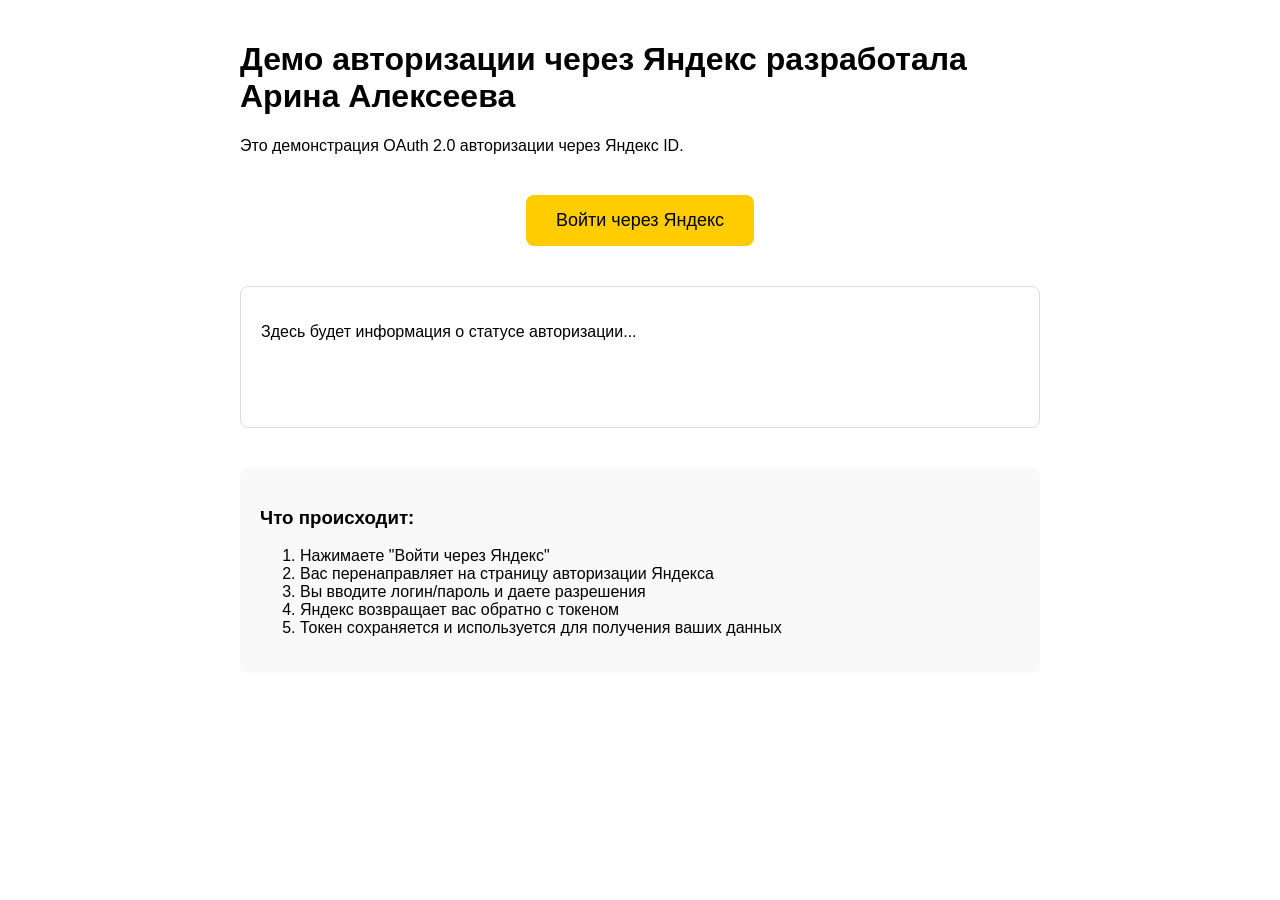
<file: index.html>
<!DOCTYPE html>
<html lang="ru">
<head>
  <meta charset="utf-8" />
  <meta name="viewport" content="width=device-width, initial-scale=1.0" />
  <title>OAuth Яндекс - Авторизация</title>
  <style>
    body {
      font-family: Arial, sans-serif;
      max-width: 800px;
      margin: 0 auto;
      padding: 20px;
    }
    .buttons {
      text-align: center;
      margin: 40px 0;
    }
    #authButton {
      background: #FFCC00;
      color: #000;
      border: none;
      padding: 15px 30px;
      font-size: 18px;
      border-radius: 8px;
      cursor: pointer;
      transition: background 0.3s;
    }
    #authButton:hover {
      background: #FFD633;
    }
    #authButton:disabled {
      background: #ccc;
      cursor: not-allowed;
    }
    #logs {
      margin-top: 30px;
      padding: 20px;
      border: 1px solid #ddd;
      border-radius: 8px;
      min-height: 100px;
    }
  </style>
  <script src="index.js"></script>
</head>
<body>
  <h1>Демо авторизации через Яндекс разработала Арина Алексеева</h1>
  <p>Это демонстрация OAuth 2.0 авторизации через Яндекс ID.</p>
  
  <div class="buttons">
    <button id="authButton">Войти через Яндекс</button>
  </div>
  
  <div id="logs">
    <p>Здесь будет информация о статусе авторизации...</p>
  </div>
  
  <div style="margin-top: 40px; padding: 20px; background: #f9f9f9; border-radius: 8px;">
    <h3>Что происходит:</h3>
    <ol>
      <li>Нажимаете "Войти через Яндекс"</li>
      <li>Вас перенаправляет на страницу авторизации Яндекса</li>
      <li>Вы вводите логин/пароль и даете разрешения</li>
      <li>Яндекс возвращает вас обратно с токеном</li>
      <li>Токен сохраняется и используется для получения ваших данных</li>
    </ol>
  </div>
</body>
</html>
</file>
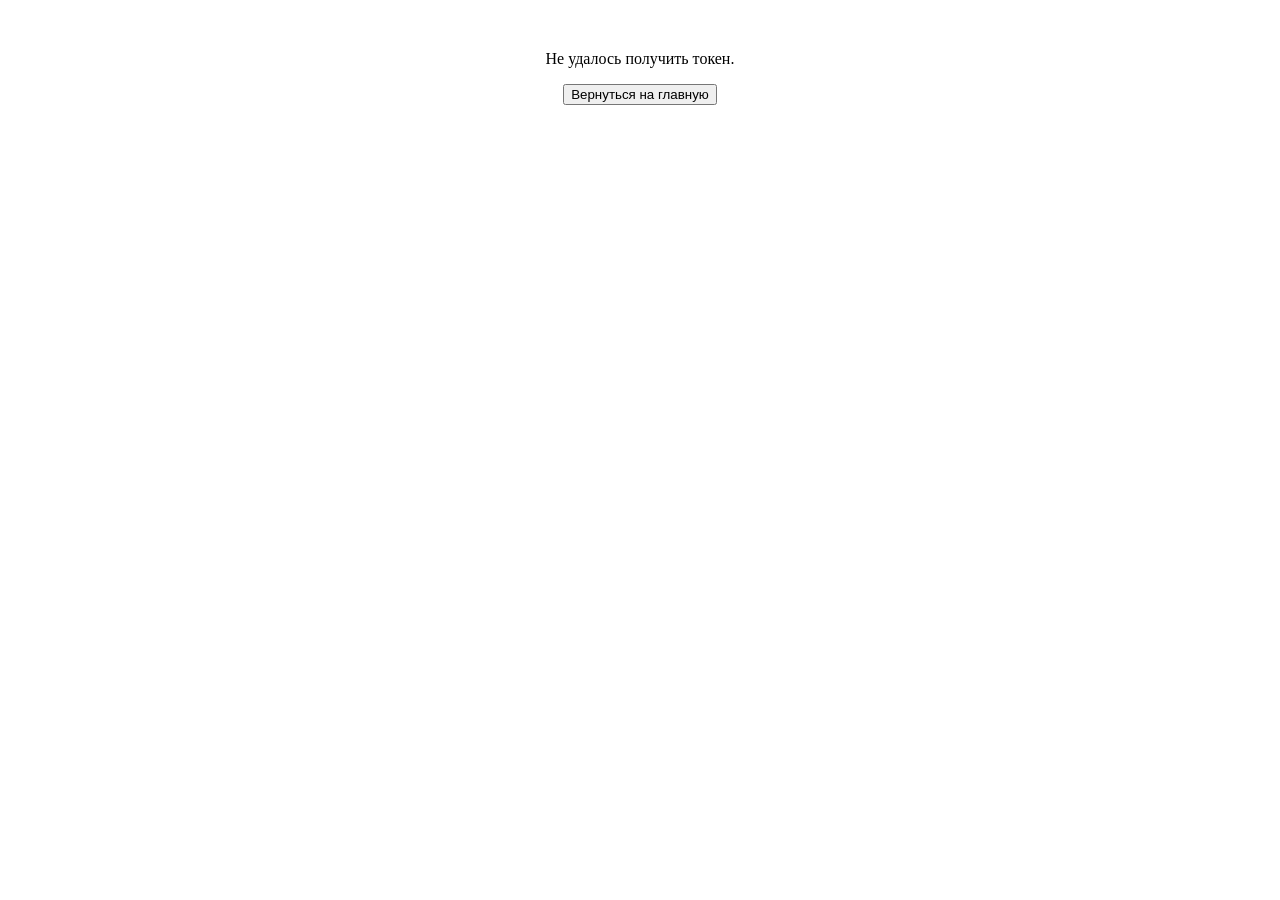
<file: token.html>
<!DOCTYPE html>
<html lang="ru">
<head>
  <meta charset="utf-8" />
  <title>Получение токена</title>
  <!-- ОСНОВНОЙ скрипт для получения токена -->
  <script src="https://yastatic.net/s3/passport-sdk/autofill/v1/sdk-suggest-token-with-polyfills-latest.js"></script>
  <script src="token.js"></script>
</head>
<body>
  <h2>Получение токена...</h2>
  <p>Если ничего не происходит, закрой эту вкладку и вернись на главную.</p>
</body>
</html>
</file>
